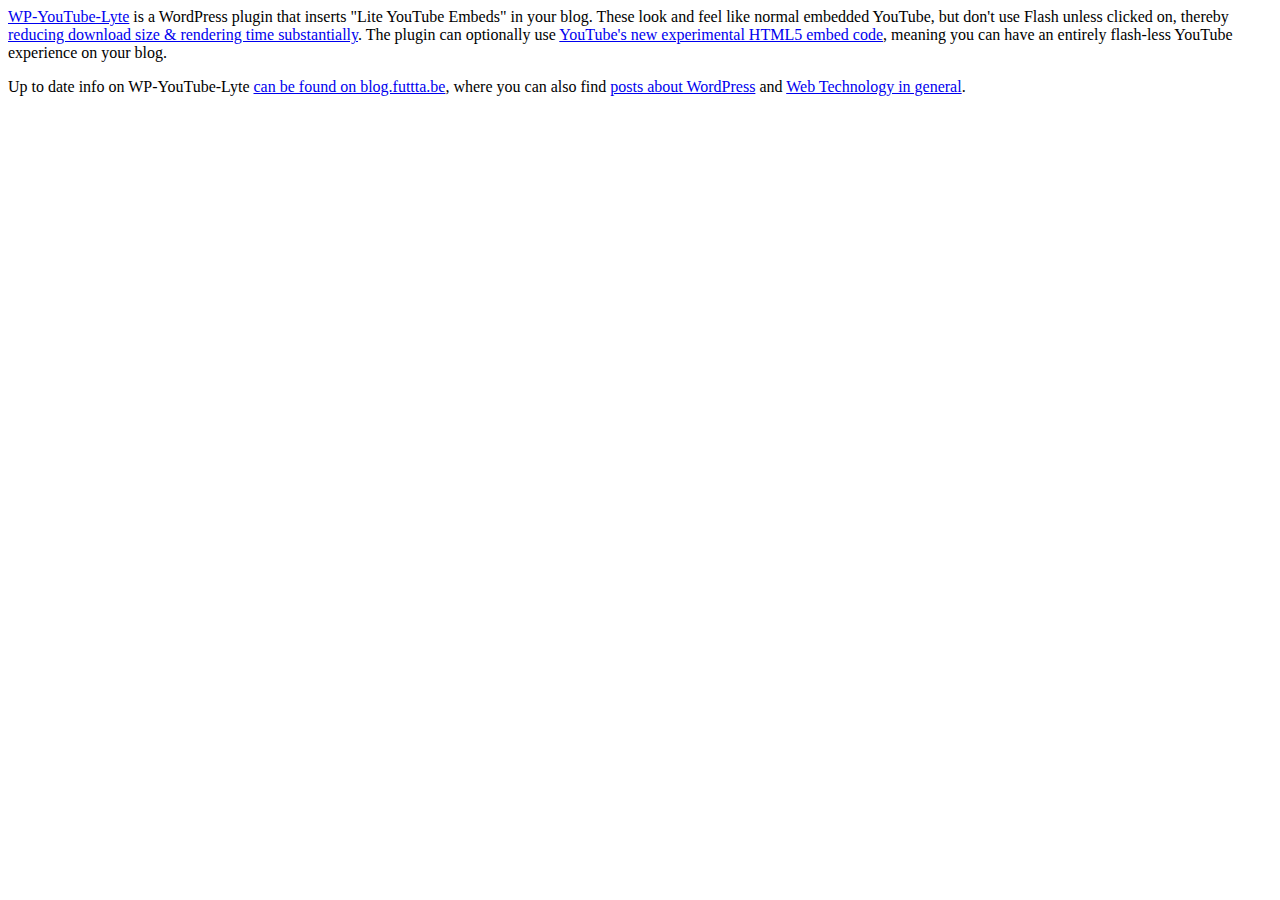
<file: wp-content/plugins/wp-youtube-lyte/index.html>
<html><head><meta name="robots" content="noindex, nofollow"></head><body><p><a href="http://wordpress.org/extend/plugins/wp-youtube-lyte/">WP-YouTube-Lyte</a> is a WordPress plugin that inserts "Lite YouTube Embeds" in your blog. These look and feel like normal embedded YouTube, but don't use Flash unless clicked on, thereby <a href="http://blog.futtta.be/2010/04/23/high-performance-youtube-embeds/" title="performance tests comparing youtube embeds with lyte embeds">reducing download size & rendering time substantially</a>. The plugin can optionally use <a href="http://apiblog.youtube.com/2010/07/new-way-to-embed-youtube-videos.html">YouTube's new experimental HTML5 embed code</a>, meaning you can have an entirely flash-less YouTube experience on your blog.</p><p>Up to date info on WP-YouTube-Lyte <a href="http://blog.futtta.be/tag/lyte/" title="more about Lyte on my blog">can be found on blog.futtta.be</a>, where you can also find <a href="http://blog.futtta.be/tag/wordpress" title="blog.futtta.be about WordPress">posts about WordPress</a> and <a href="http://blog.futtta.be/category/internet/" title="about browsers, development and mobile web on blog.futtta.be">Web Technology in general</a>.</p></body></html>
</file>
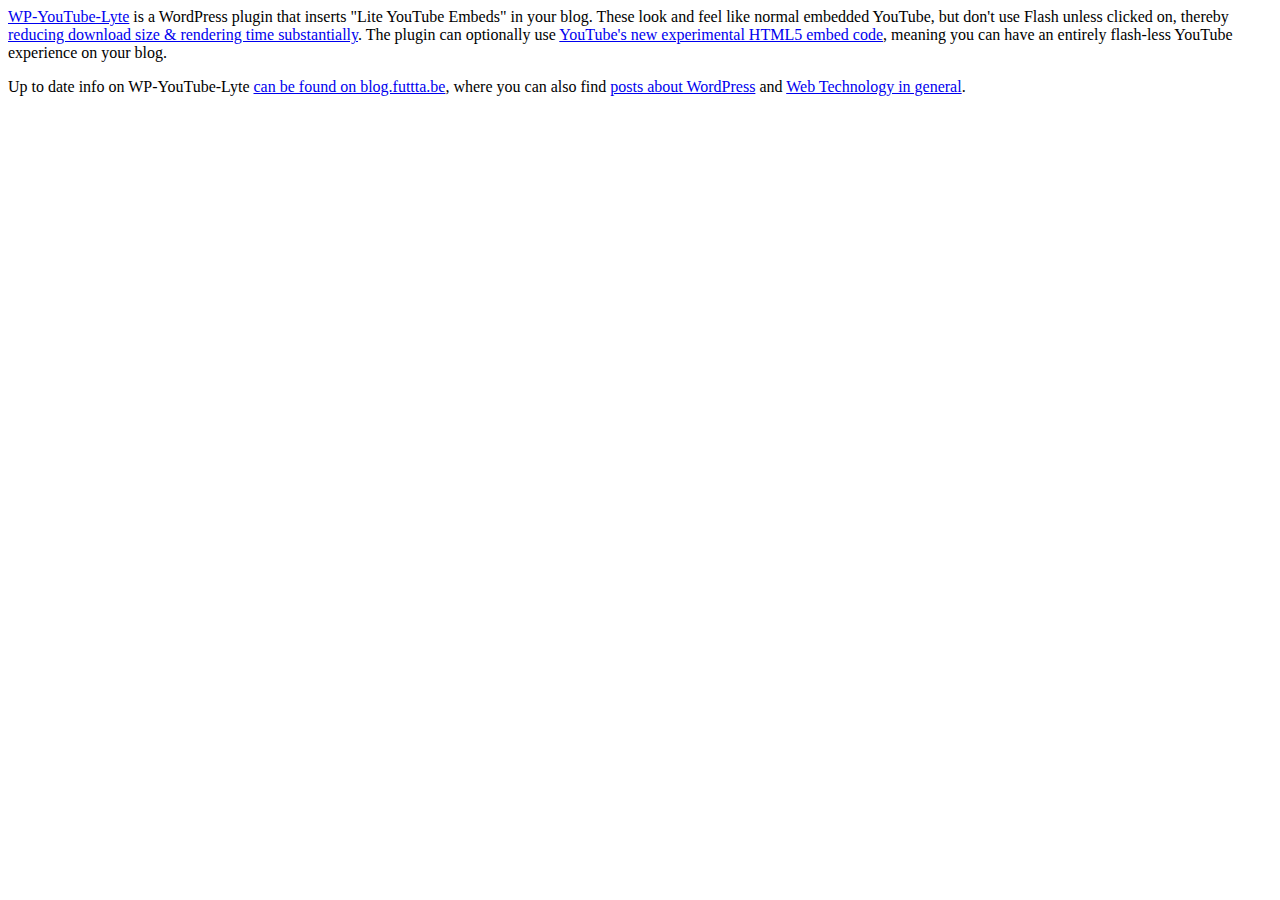
<file: wp-content/plugins/wp-youtube-lyte/external/index.html>
<html><body><p><a href="http://wordpress.org/extend/plugins/wp-youtube-lyte/">WP-YouTube-Lyte</a> is a WordPress plugin that inserts "Lite YouTube Embeds" in your blog. These look and feel like normal embedded YouTube, but don't use Flash unless clicked on, thereby <a href="http://blog.futtta.be/2010/04/23/high-performance-youtube-embeds/" title="performance tests comparing youtube embeds with lyte embeds">reducing download size & rendering time substantially</a>. The plugin can optionally use <a href="http://apiblog.youtube.com/2010/07/new-way-to-embed-youtube-videos.html">YouTube's new experimental HTML5 embed code</a>, meaning you can have an entirely flash-less YouTube experience on your blog.</p><p>Up to date info on WP-YouTube-Lyte <a href="http://blog.futtta.be/tag/lyte/" title="more about Lyte on my blog">can be found on blog.futtta.be</a>, where you can also find <a href="http://blog.futtta.be/tag/wordpress" title="blog.futtta.be about WordPress">posts about WordPress</a> and <a href="http://blog.futtta.be/category/internet/" title="about browsers, development and mobile web on blog.futtta.be">Web Technology in general</a>.</p></body></html>
</file>
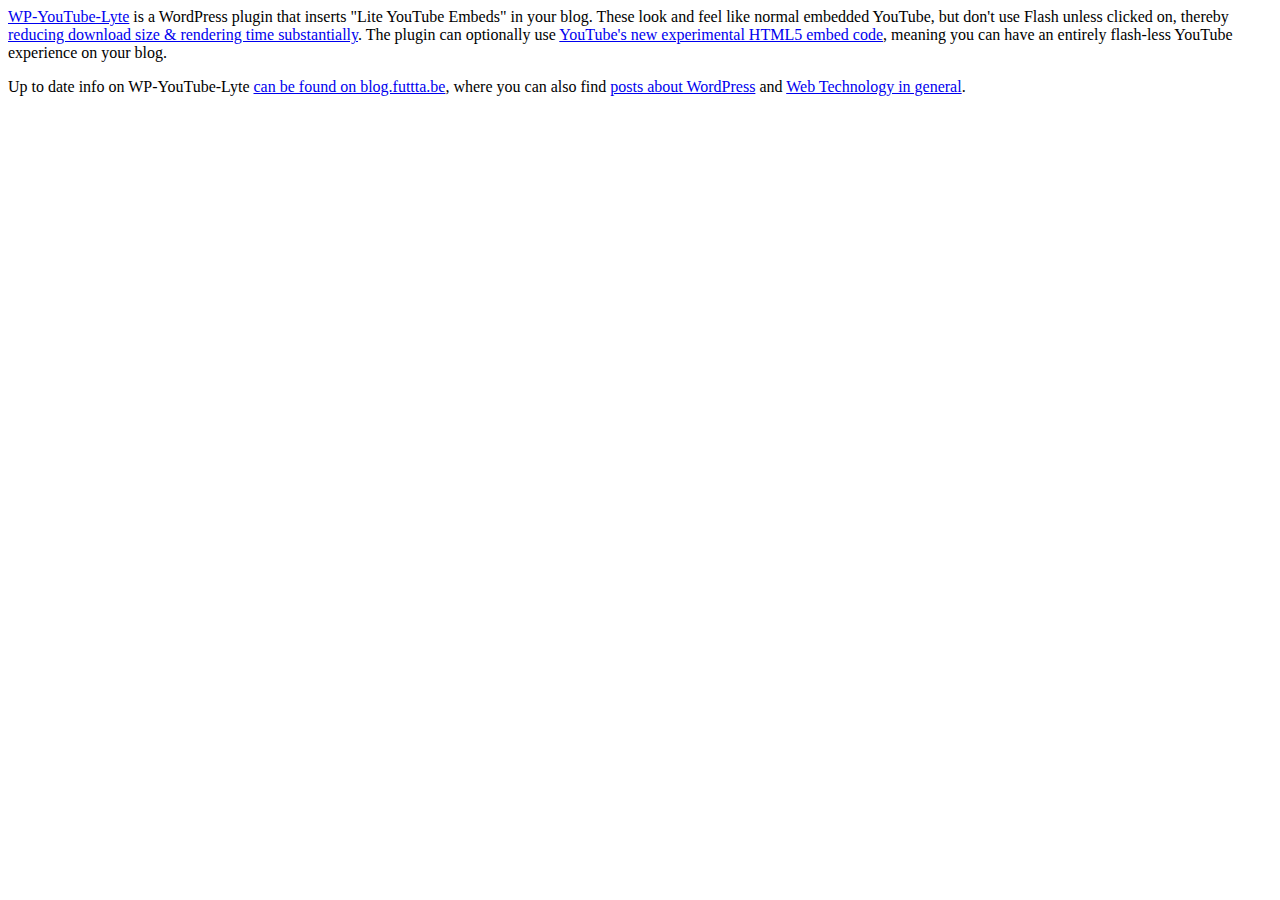
<file: wp-content/plugins/wp-youtube-lyte/lyte/index.html>
<html><head><meta name="robots" content="noindex, nofollow"></head><body><p><a href="http://wordpress.org/extend/plugins/wp-youtube-lyte/">WP-YouTube-Lyte</a> is a WordPress plugin that inserts "Lite YouTube Embeds" in your blog. These look and feel like normal embedded YouTube, but don't use Flash unless clicked on, thereby <a href="http://blog.futtta.be/2010/04/23/high-performance-youtube-embeds/" title="performance tests comparing youtube embeds with lyte embeds">reducing download size & rendering time substantially</a>. The plugin can optionally use <a href="http://apiblog.youtube.com/2010/07/new-way-to-embed-youtube-videos.html">YouTube's new experimental HTML5 embed code</a>, meaning you can have an entirely flash-less YouTube experience on your blog.</p><p>Up to date info on WP-YouTube-Lyte <a href="http://blog.futtta.be/tag/lyte/" title="more about Lyte on my blog">can be found on blog.futtta.be</a>, where you can also find <a href="http://blog.futtta.be/tag/wordpress" title="blog.futtta.be about WordPress">posts about WordPress</a> and <a href="http://blog.futtta.be/category/internet/" title="about browsers, development and mobile web on blog.futtta.be">Web Technology in general</a>.</p></body></html>
</file>
